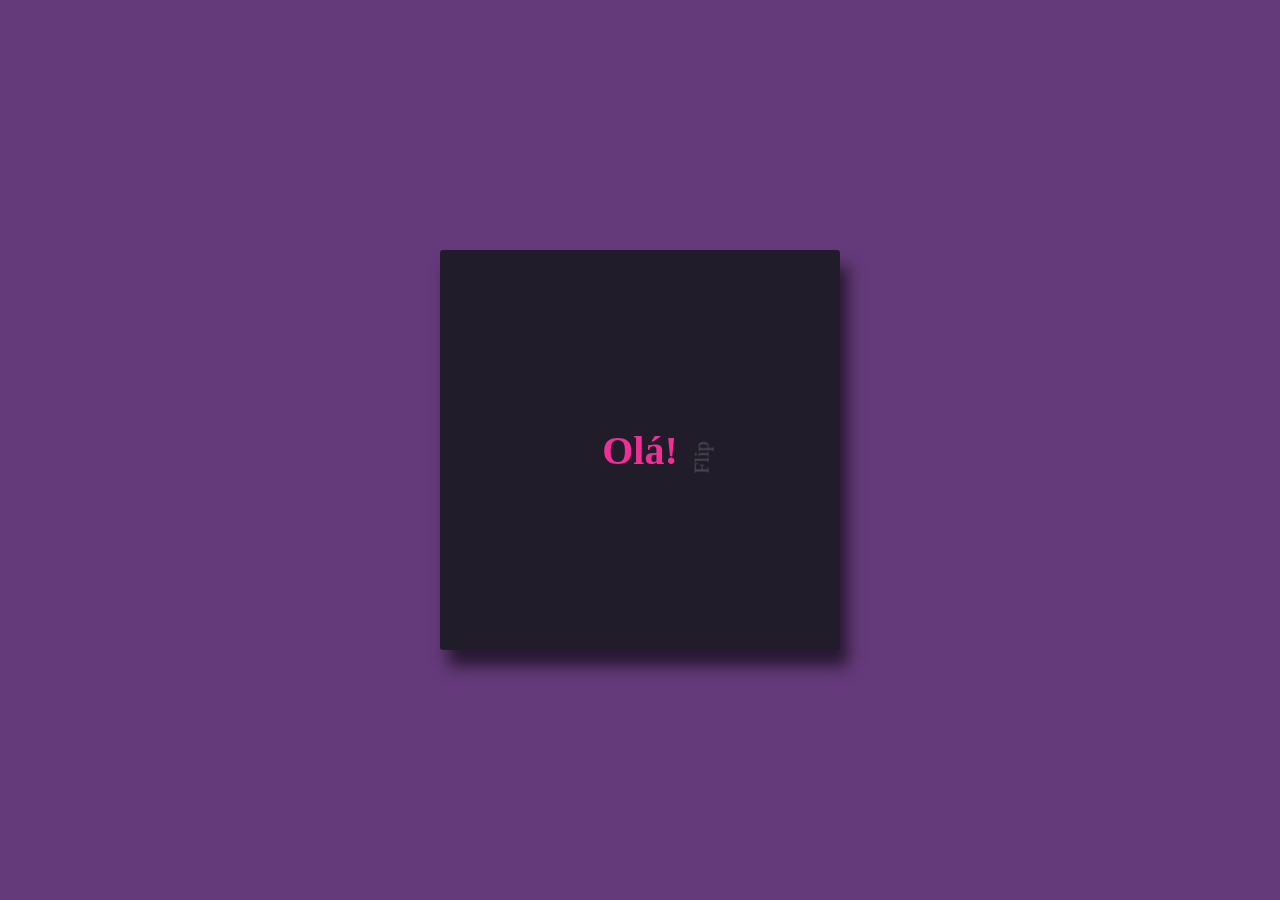
<file: portifolio/Cartao/index.html>
<!DOCTYPE html>
<html lang="pt-BR">
  <head>
    <meta charset="UTF-8" />
    <meta http-equiv="X-UA-Compatible" content="IE=edge" />
    <meta name="viewport" content="width=device-width, initial-scale=1.0" />
    <title>Cartão de visita</title>
    <style>
      body {
        background-color: #643a7a;
      }
      .frame {
        position: absolute;
        background-color: #201c29;
        top: 50%; /*só funciona com position absolute*/
        left: 50%; /*só funciona com position absolute*/
        width: 400px;
        height: 400px;
        margin-top: -200px;
        margin-left: -200px;
        box-shadow: 8px 16px 16px rgba(0, 0, 0, 0.6);
        border-radius: 3px;
      }
      .frame,
      .card {
        display: flex;
        align-items: center;
        justify-content: center;
      }
      .flip-me {
        position: absolute;
        top: 20%;
        left: 77%;
        font-size: 20px;
        transform: rotate(-90deg);
      }
      .front h1 {
        font-size: 2.5rem;
        margin: 1rem 3rem;
        color: #ef2f96;
      }
      p {
        position: absolute;
        top: 60%;
        left: 10%;
        color: rgba(255, 255, 255, 0.2);
      }
      .card:hover .flip {
        transform: rotateX(180deg) translate3d(0, 0, 0);
      }
      .flip {
        transform-style: preserve-3d;
        transition: all 0.7s ease-in-out;
        perspective: 1000px;
      }
      .front,
      .back {
        -webkit-backface-visibility: hidden; /*QUando gira, não exibe o "verso"*/
        width: 100%;
        height: 100%;
        background-color: #201c29;
      }
      .card .back {
        transform: rotateX(-180deg);
        position: absolute;
        top: 10;
        left: 10;
      }
      .back {
        letter-spacing: 2px;
        text-align: center;
      }
      .back h2 {
        font-size: 2rem;
        color: #ef2f96;
      }
      .back h3 {
        font-size: 1.8rem;
        color: rgba(255, 255, 255, 0.7);
      }
      .network > a > img {
        width: 32px;
      }
      .network > a > img:hover {
        cursor: pointer;
        width: 42px;
      }
      /* .network {
        display: flex;
        align-content: center;
        gap: 1rem;
      } */
    </style>
  </head>
  <body>
    <div class="frame">
      <div class="card">
        <div class="flip">
          <div class="front">
            <h1>Olá!</h1>
            <p class="flip-me">Flip</p>
          </div>
          <div class="back">
            <h2>Ayumi</h2>
            <h3>Web Developer</h3>

            <div class="network">
              <!--target="_blank" faz abrir em nova aba-->
              <a href="https://github.com/ayuizu" target="_blank"
                ><img src="images/github.svg" alt="Logo Github"
              /></a>
              <a
                href="https://br.linkedin.com/in/adrianne-izu-49b965181"
                target="_blank"
                ><img src="images/linkedin.svg" alt="Logo Linkedin"
              /></a>
              <a href="https://www.instagram.com/ayuizu/" target="_blank"
                ><img src="images/instagram.svg" alt="Logo Instagram"
              /></a>
            </div>
          </div>
        </div>
      </div>
    </div>
  </body>
</html>
</file>
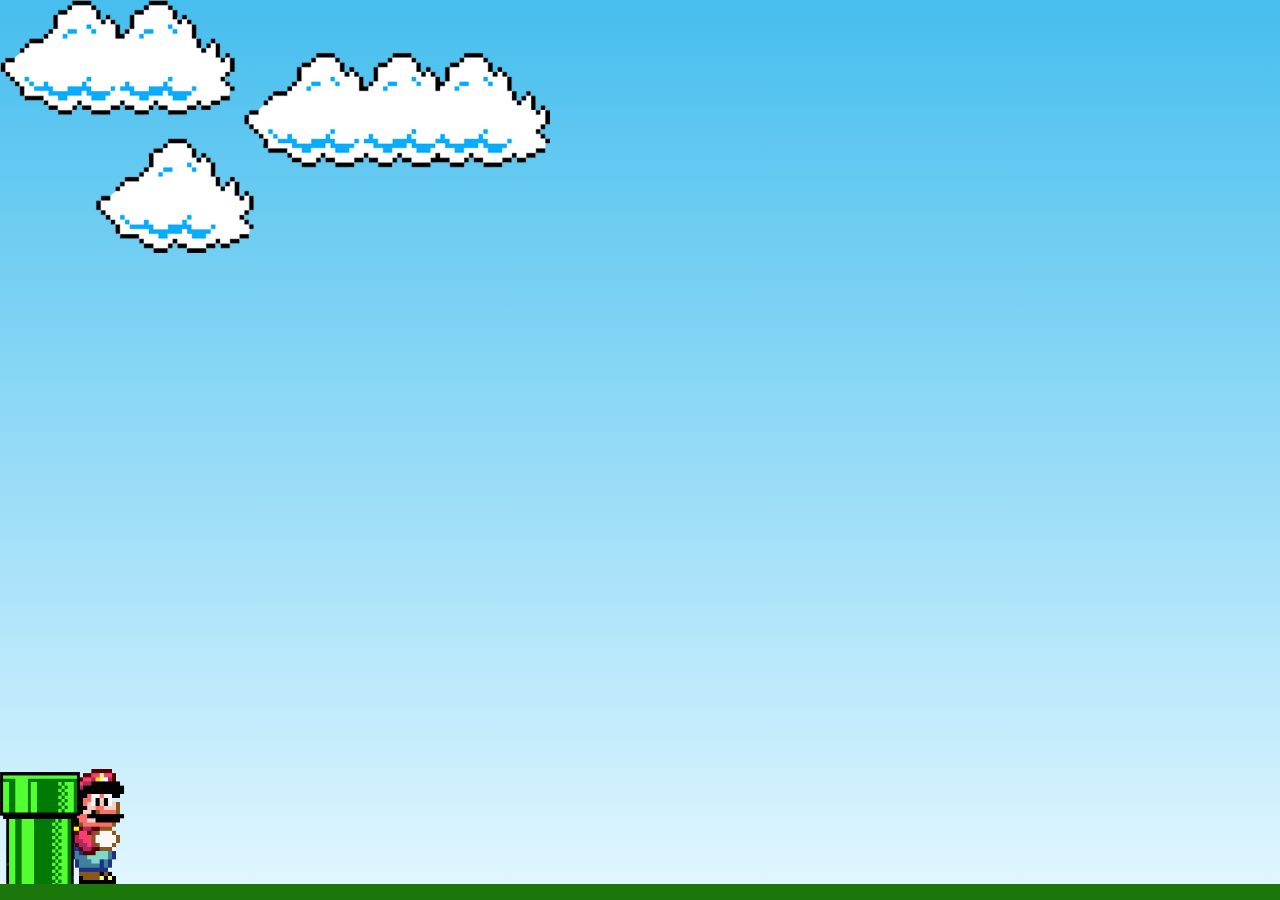
<file: portifolio/Mario/index.html>
<!DOCTYPE html>
<html lang="pt-br">
<head>
    <meta charset="UTF-8">
    <meta http-equiv="X-UA-Compatible" content="IE=edge">
    <meta name="viewport" content="width=device-width, initial-scale=1.0">
    <title>Mario Jump</title>
    <link rel="stylesheet" href="style.css" />
</head>
<body>
    <div class="gameBoard">
        <img src="images/clouds.png" alt="Nuvens" class="clouds" />
        <img src="images/mario.gif" alt="Personagem Mario" class="mario" />
        <img src="images/pipe.png" alt="Cano" class="pipe" />


    </div>

    <!--Colocado no fim pois precisamos que o body seja renderizado antes de rodar o script-->
    <script src="script.js"></script> 
</body>
</html>
</file>
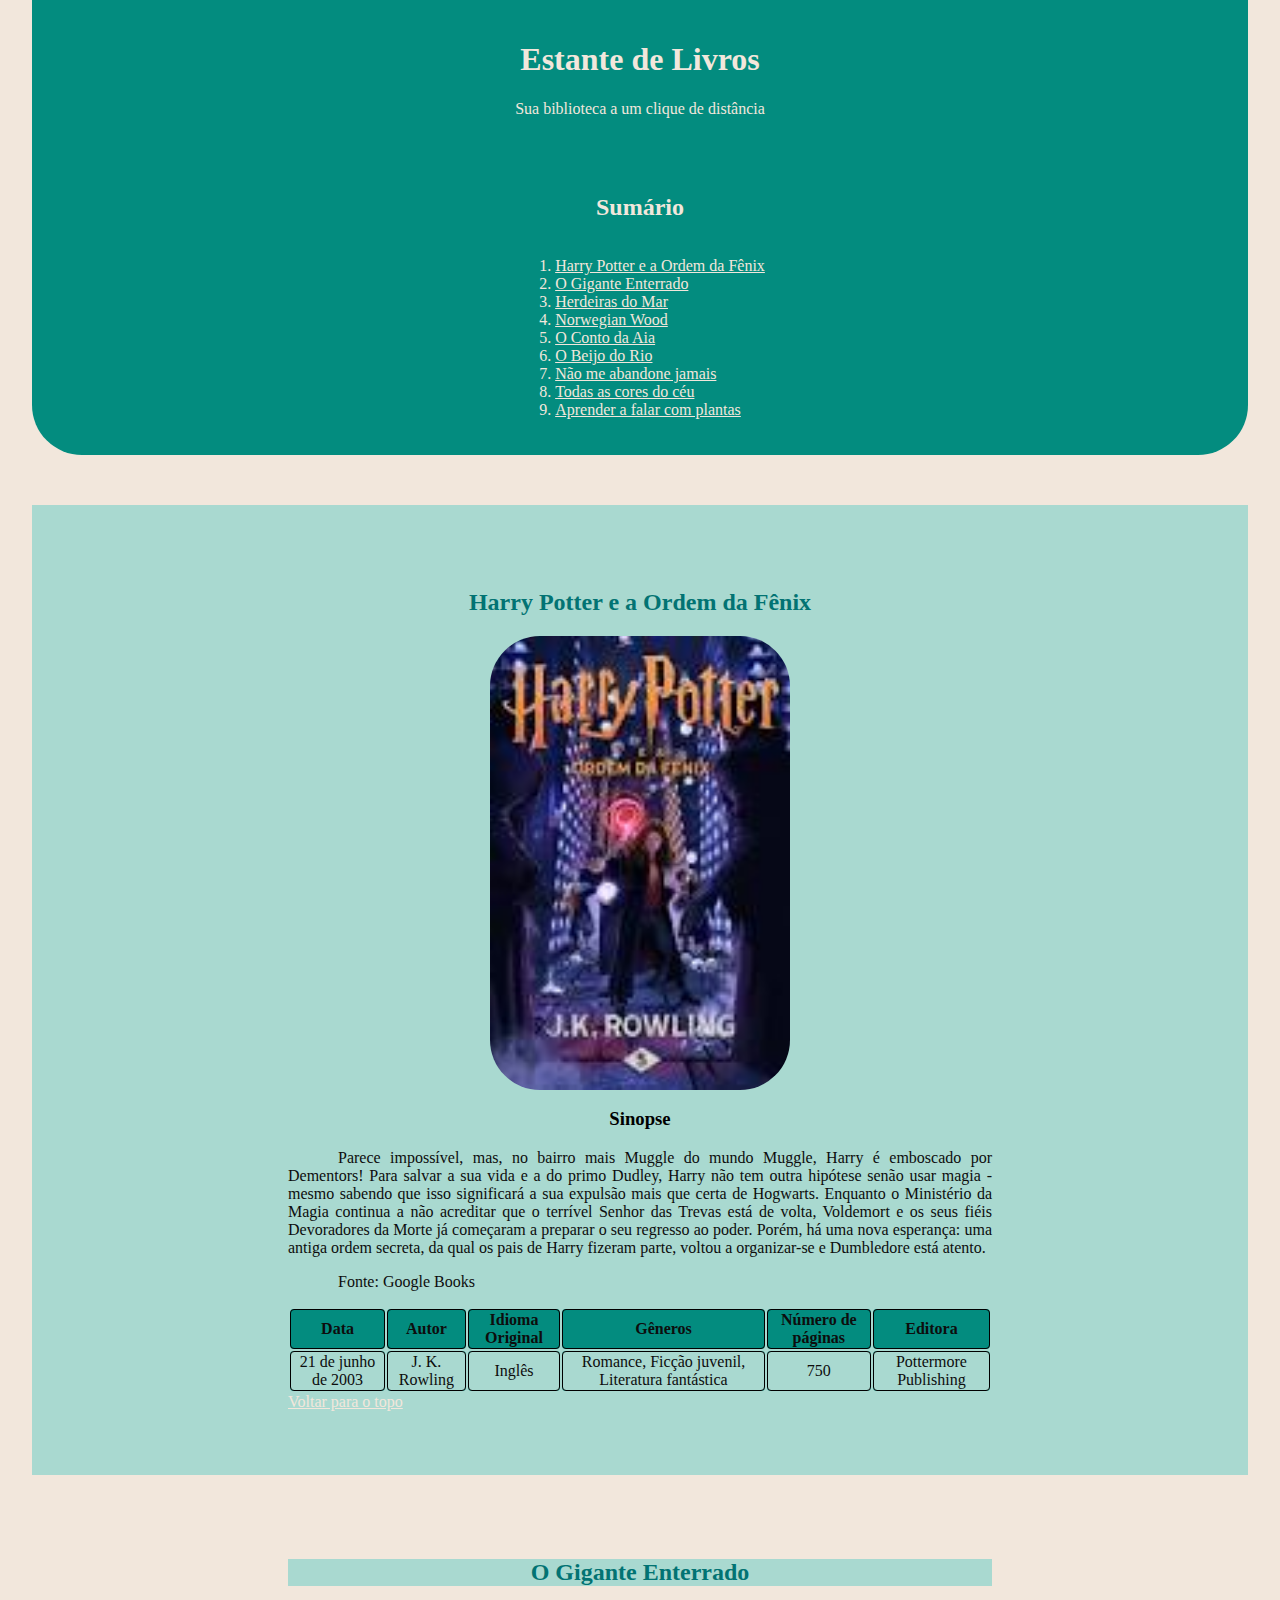
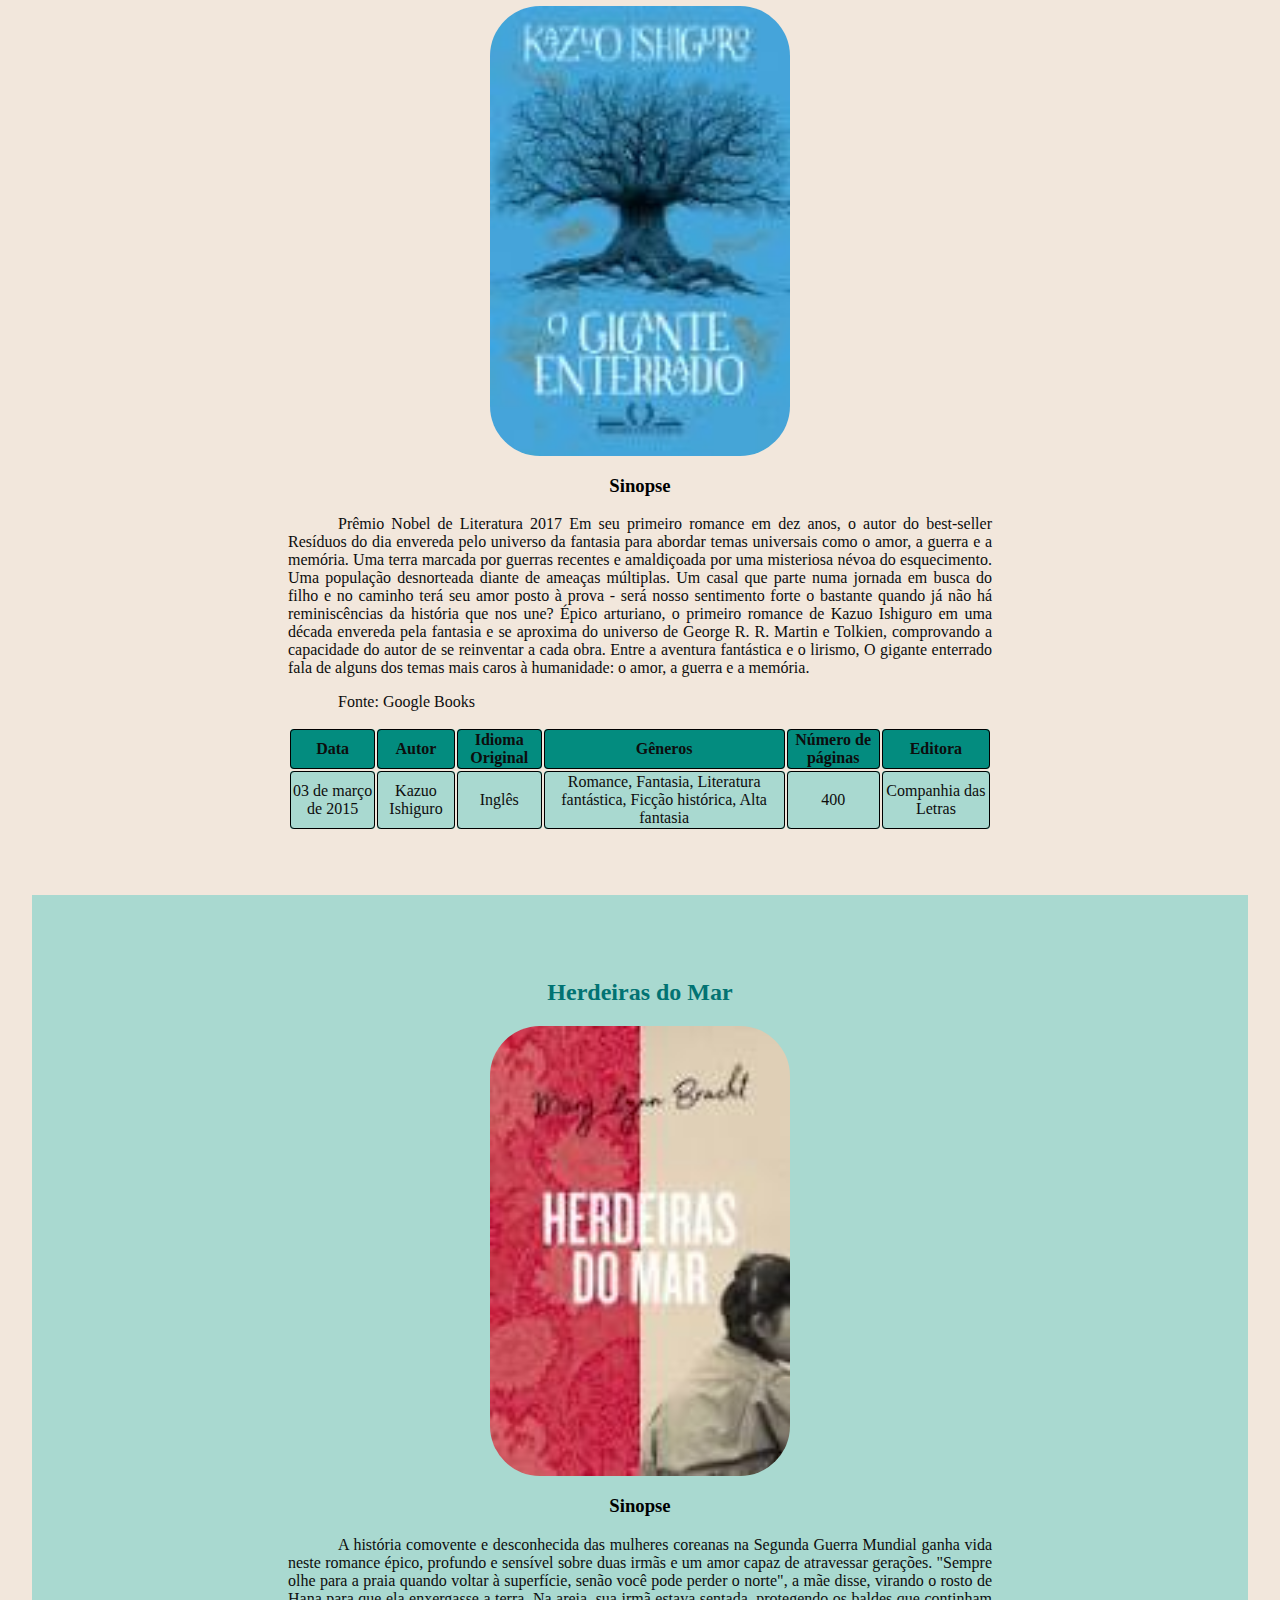
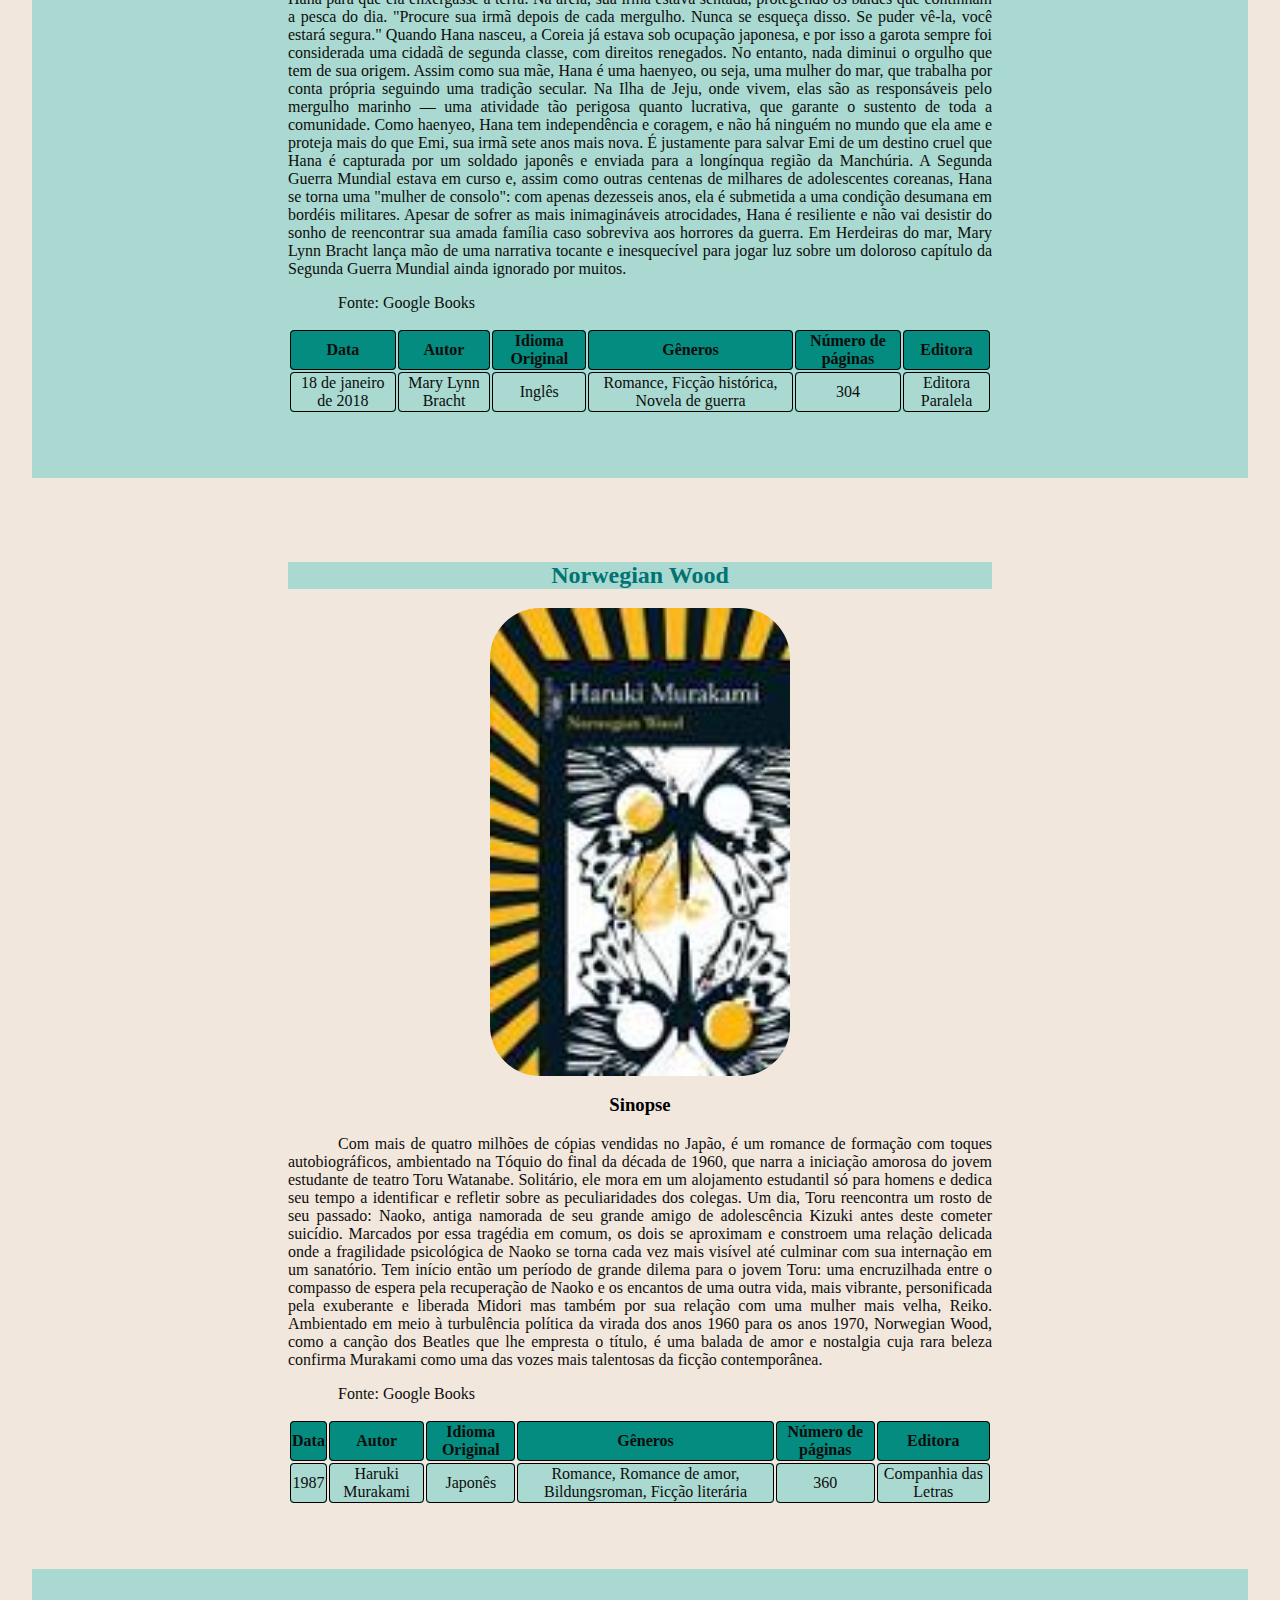
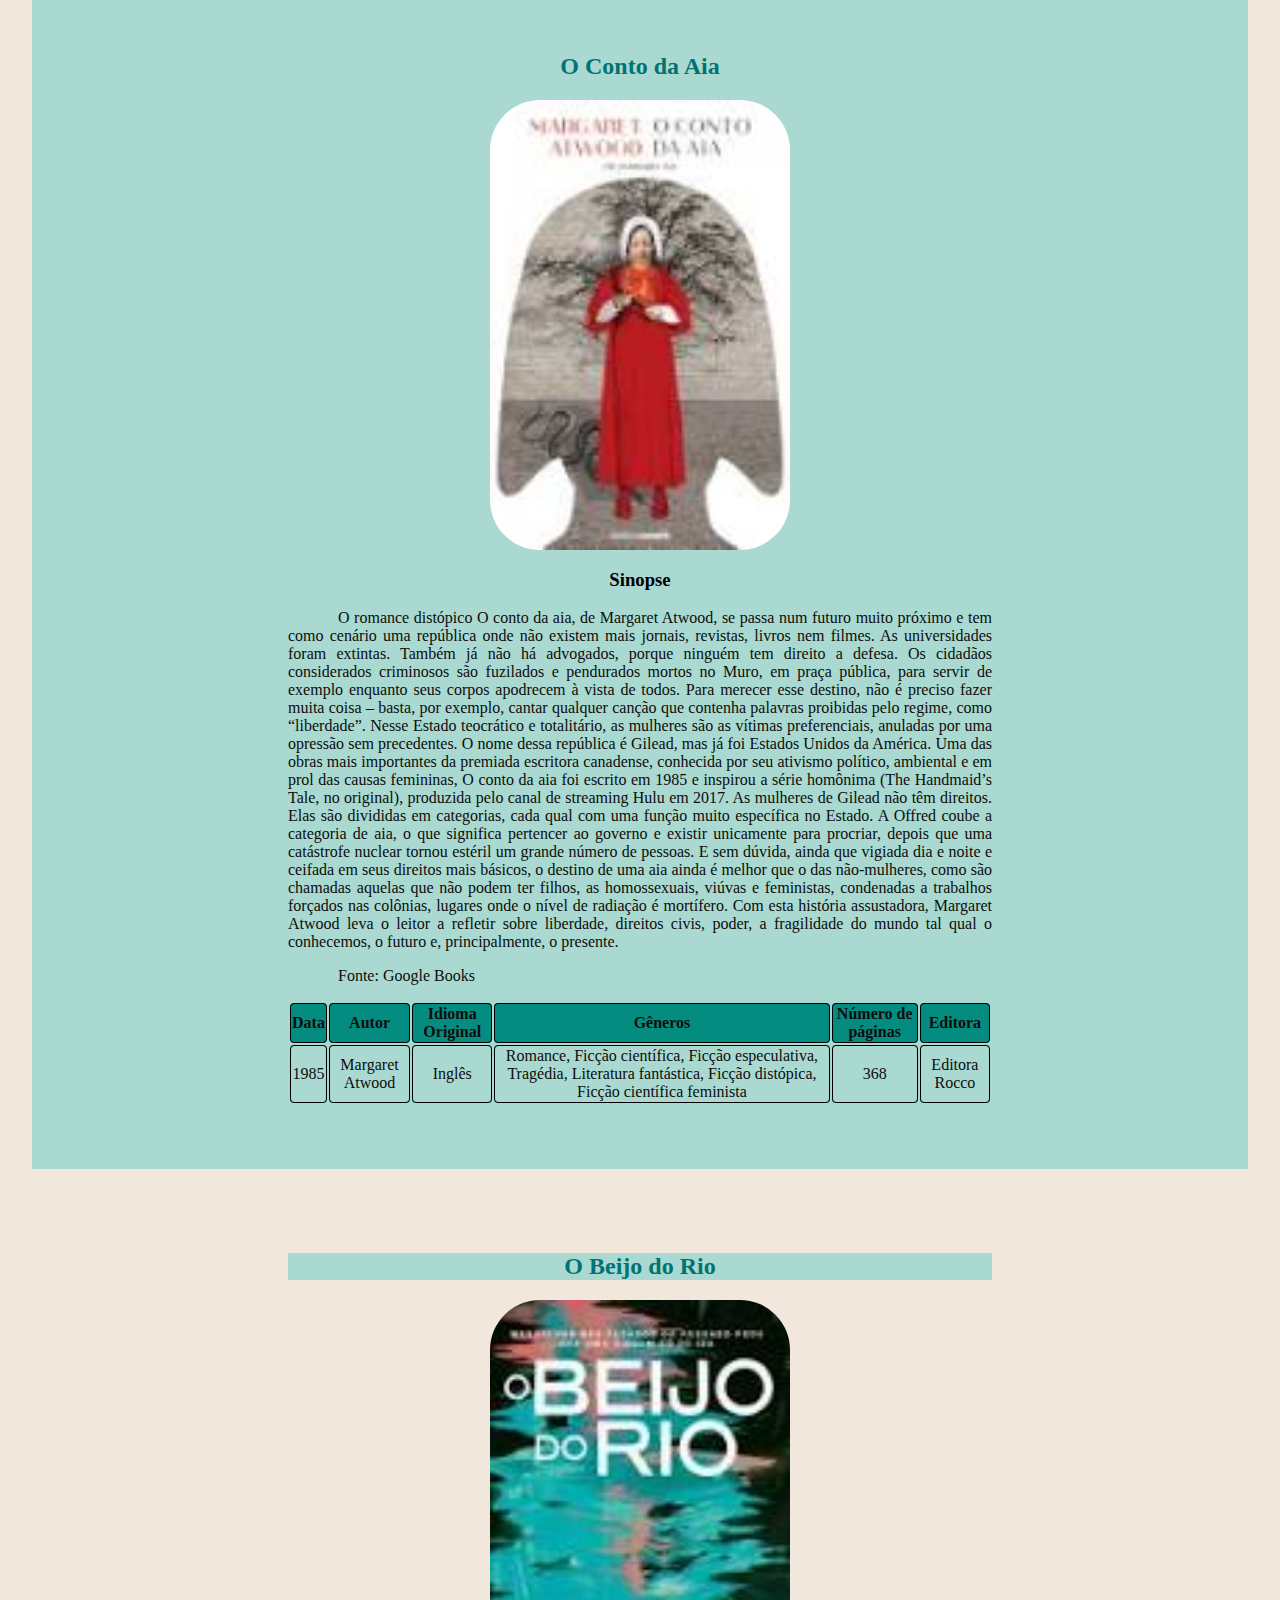
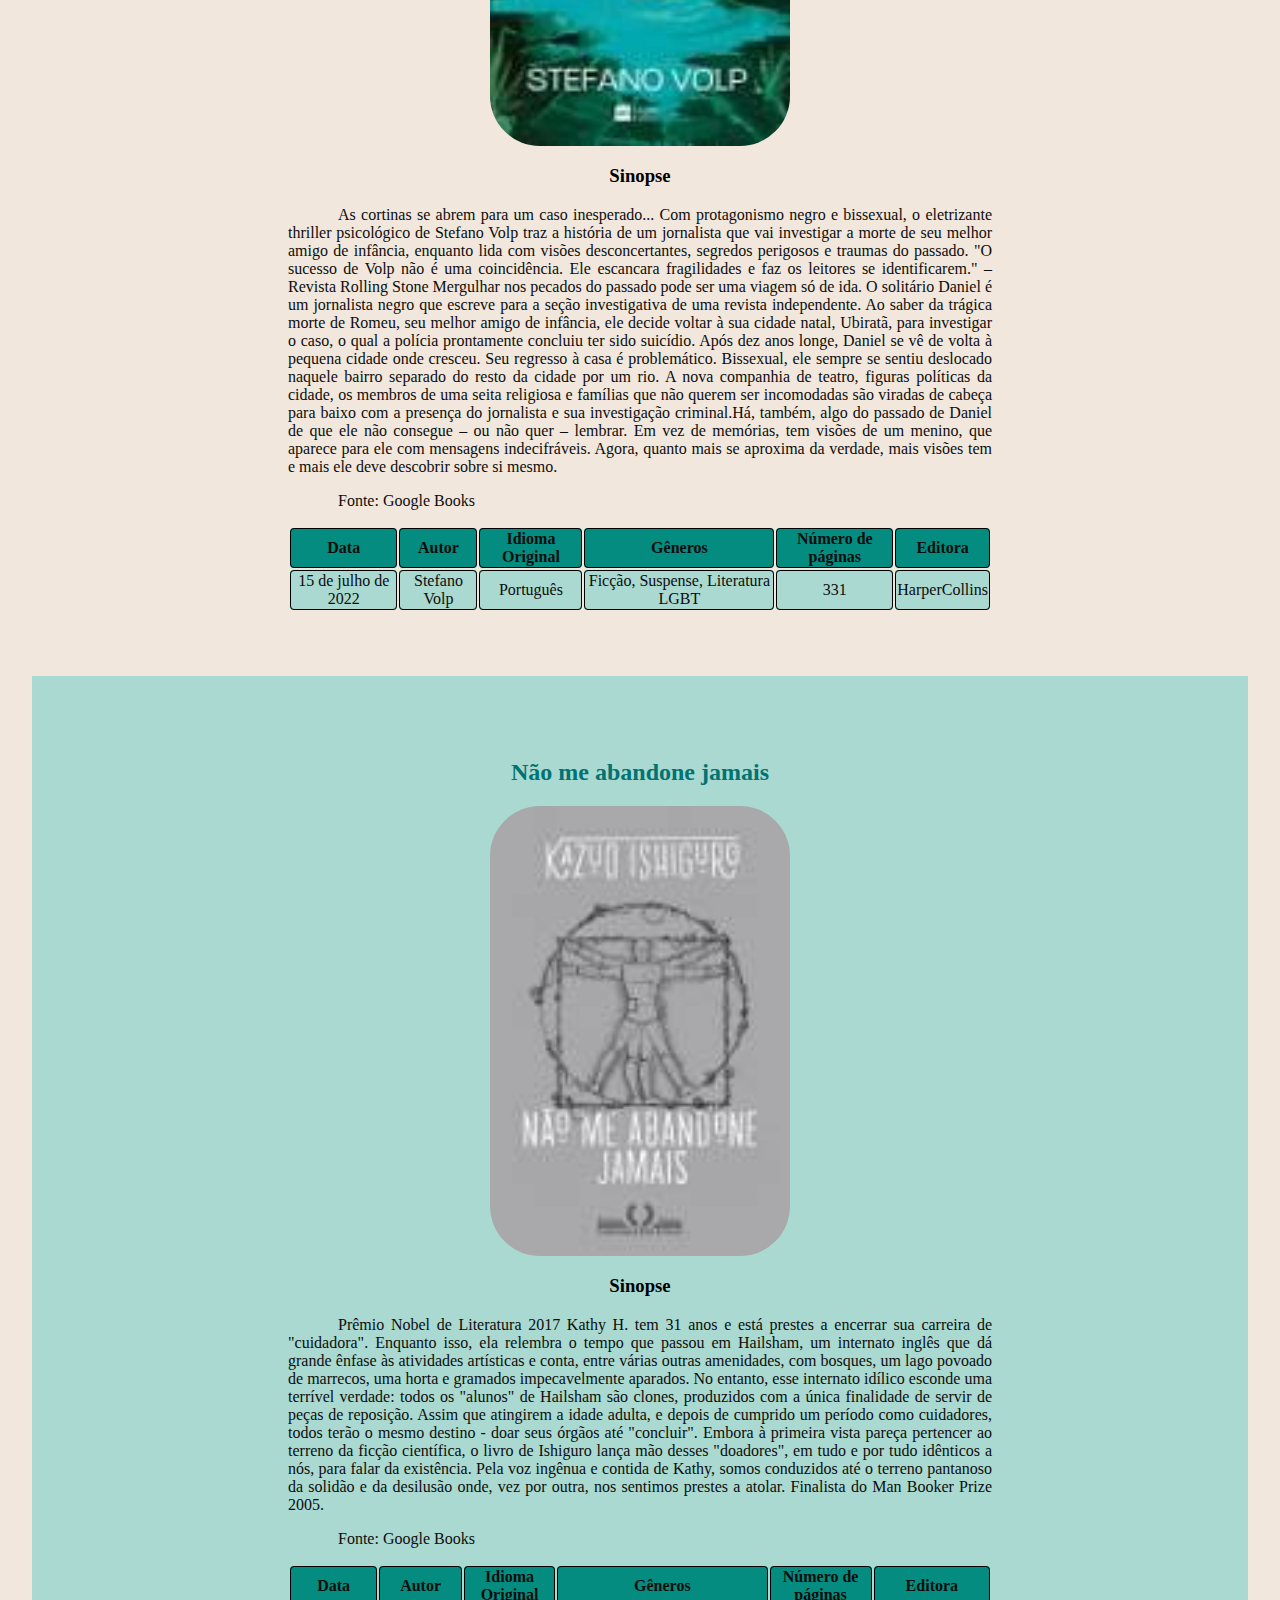
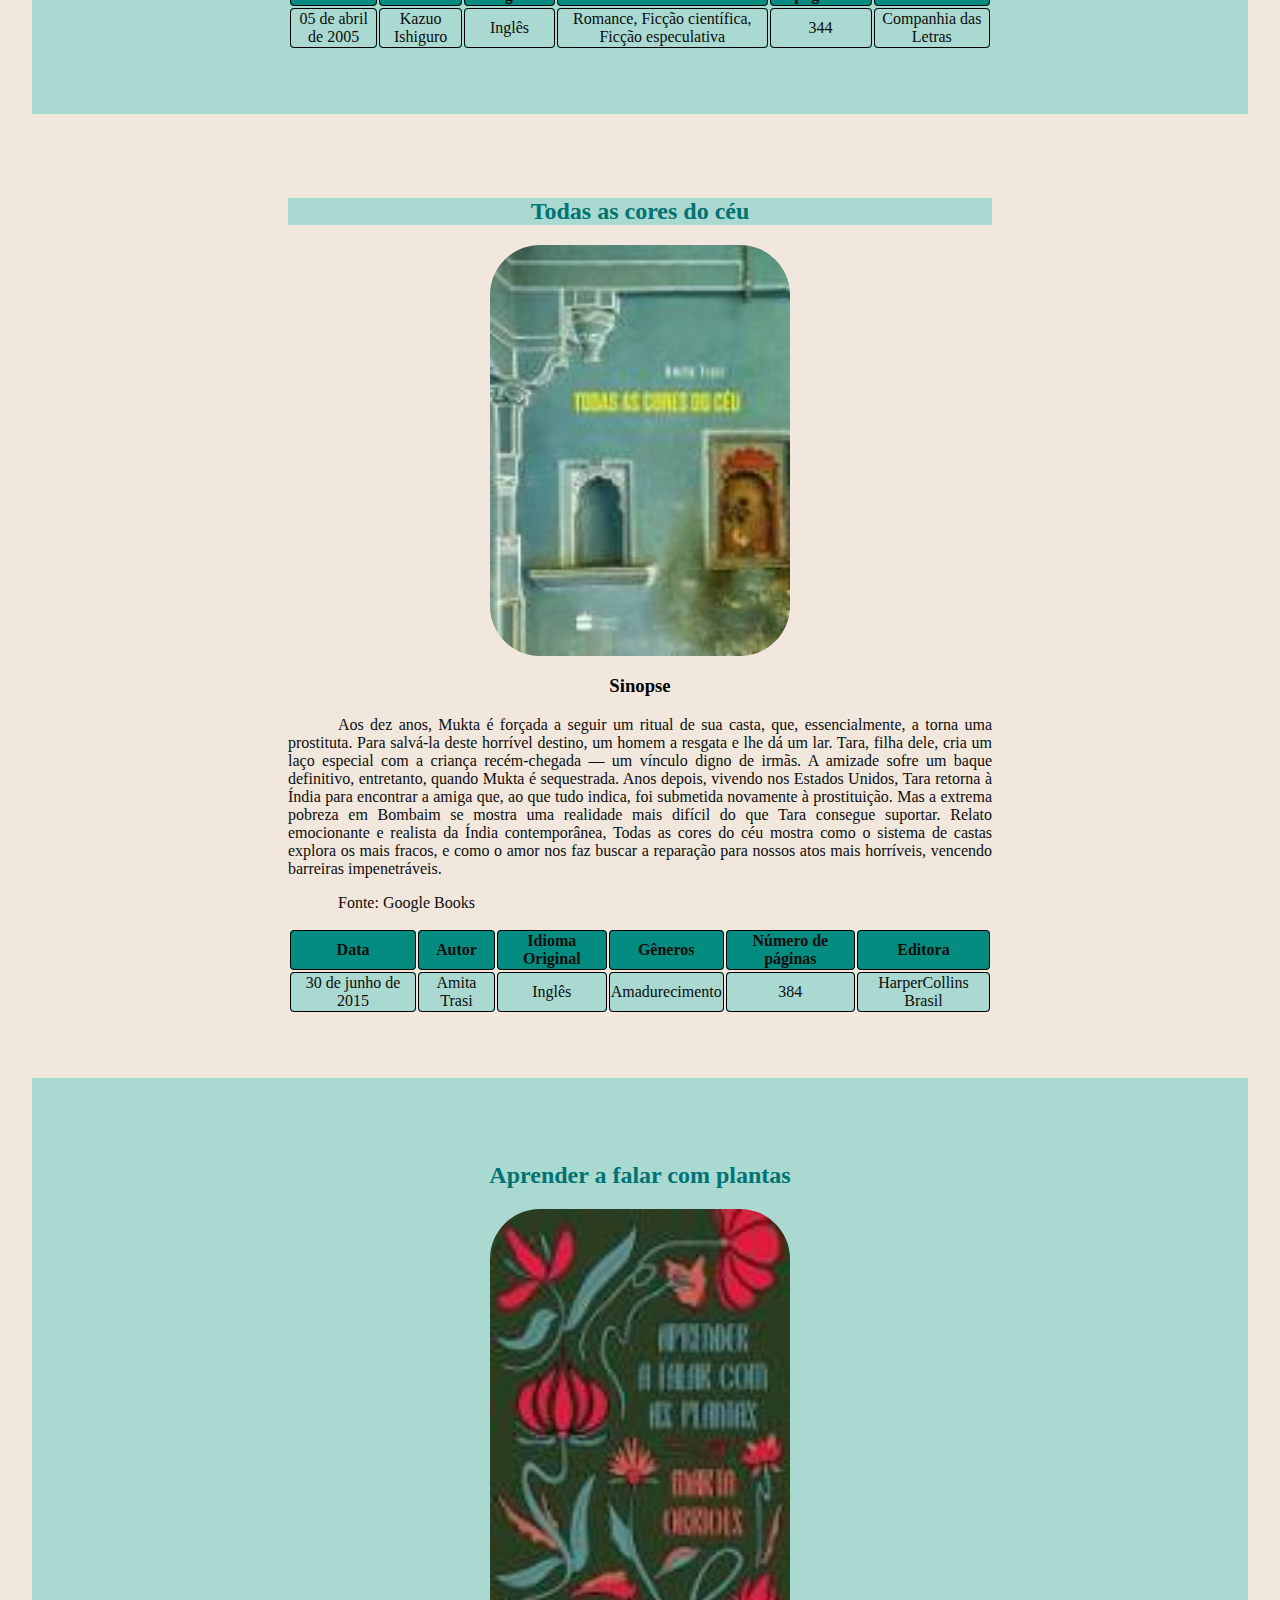
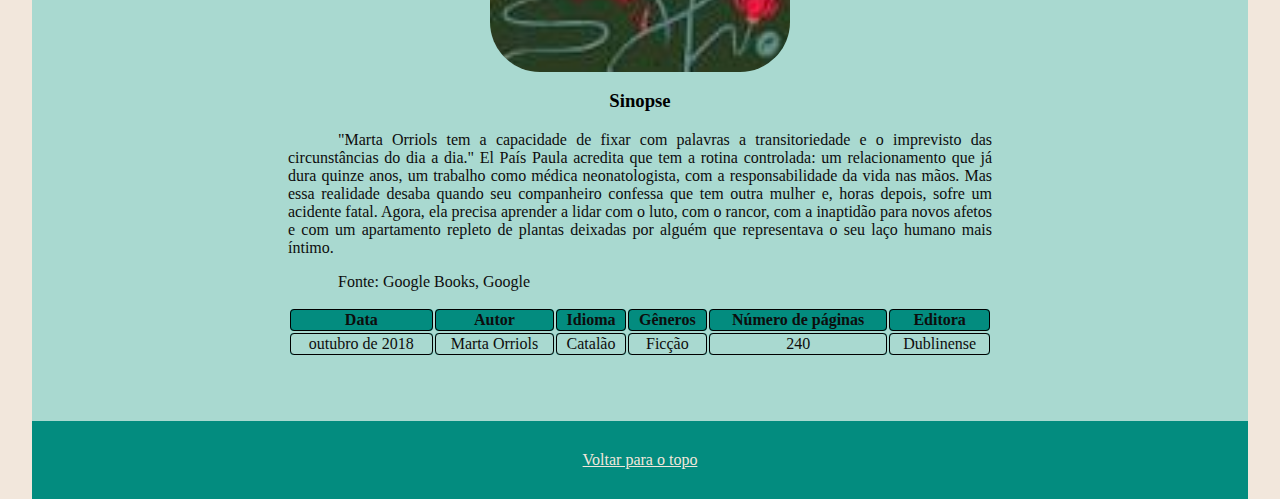
<file: portifolio/Estante/Atv04_estante2.html>
<!DOCTYPE html>
<html lang="en">

<head>
    <meta charset="UTF-8">
    <meta http-equiv="X-UA-Compatible" content="IE=edge">
    <meta name="viewport" content="width=device-width, initial-scale=1.0">
    <title>Estante de Livros</title>
    <link rel="stylesheet" type="text/css" href="style2.css" />
</head>

<body>
    <!-- body style="display: flex" deixa as caixas uma ao lado da outra-->

    <!--
    <div style="background-color:red; width: 100px;height: 100px"></div>
    <div style="background-color: green; width: 50px; height: 50px"></div>
    -->
    <div id="header">
        <h1>Estante de Livros</h1>
        <p id="yourLibrary">Sua biblioteca a um clique de distância</p>
    </div>
    <div id="summary">
        <h2>Sumário</h2>
        <ol>
            <li><a href="#sectionHP">Harry Potter e a Ordem da Fênix</a></li>
            <li><a href="#sectionGig">O Gigante Enterrado</a></li>
            <li><a href="#sectionHer">Herdeiras do Mar</a></li>
            <li><a href="#sectionNor">Norwegian Wood</a></li>
            <li><a href="#sectionCont">O Conto da Aia</a></li>
            <li><a href="#sectionBei">O Beijo do Rio</a></li>
            <li><a href="#sectionNao">Não me abandone jamais</a></li>
            <li><a href="#sectionTod">Todas as cores do céu</a></li>
            <li><a href="#sectionApr">Aprender a falar com plantas</a></li>
        </ol>
    </div>
    <section id="sectionHP"> <!--HP e a Ordem da Fênix-->
        <h2 class="bookTitle">Harry Potter e a Ordem da Fênix</h2>
        <img src="img/HarryPotter_Fenix.jpg" alt="Capa do livro Harry Potter">
        <!--Dá pra colocar o endereço da imagem, mas fica sujeito a alterações do site que hospeda-->
        <h3>Sinopse</h3>
        <p>Parece impossível, mas, no bairro mais Muggle do mundo Muggle, Harry é emboscado por Dementors! Para salvar a
            sua vida e a do primo Dudley, Harry não tem outra hipótese senão usar magia - mesmo sabendo que isso
            significará a sua expulsão mais que certa de Hogwarts. Enquanto o Ministério da Magia continua a não
            acreditar que o terrível Senhor das Trevas está de volta, Voldemort e os seus fiéis Devoradores da Morte já
            começaram a preparar o seu regresso ao poder. Porém, há uma nova esperança: uma antiga ordem secreta, da
            qual os pais de Harry fizeram parte, voltou a organizar-se e Dumbledore está atento.</p>
        <p>Fonte: Google Books</p>
        <table>
            <thead><!--groups header content-->
                <th>Data</th> <!-- table headers (bold and centered) -->
                <th>Autor</th>
                <th>Idioma Original</th>
                <th>Gêneros</th>
                <th>Número de páginas</th>
                <th>Editora</th>
            </thead> 
            <tbody><!--groupds body content-->
                <tr> <!--table row - each table row starts with a <tr> and ends with a <tr>-->
                    <td>21 de junho de 2003</td> <!-- table data - everything between <td> and </td> are the content of the table-->
                    <td>J. K. Rowling</td>
                    <td>Inglês</td>
                    <td>Romance, Ficção juvenil, Literatura fantástica</td>
                    <td>750</td>
                    <td>Pottermore Publishing</td>
                </tr>
            </tbody>
        </table>
        <a href="#header">Voltar para o topo</a>
    </section>
    <section id="sectionGig"> <!--O Gigante Enterrado-->
        <h2 class="bookTitle">O Gigante Enterrado</h2>
        <img src="img/OGiganteEnterrado.jpg" alt="Capa do livro O Gigante Enterrado">
           <h3>Sinopse</h3>
        <p>Prêmio Nobel de Literatura 2017
            Em seu primeiro romance em dez anos, o autor do best-seller Resíduos do dia envereda pelo universo da fantasia para abordar temas universais como o amor, a guerra e a memória.
            Uma terra marcada por guerras recentes e amaldiçoada por uma misteriosa névoa do esquecimento. Uma população desnorteada diante de ameaças múltiplas. Um casal que parte numa jornada em busca do filho e no caminho terá seu amor posto à prova - será nosso sentimento forte o bastante quando já não há reminiscências da história que nos une?
            Épico arturiano, o primeiro romance de Kazuo Ishiguro em uma década envereda pela fantasia e se aproxima do universo de George R. R. Martin e Tolkien, comprovando a capacidade do autor de se reinventar a cada obra. Entre a aventura fantástica e o lirismo, O gigante enterrado fala de alguns dos temas mais caros à humanidade: o amor, a guerra e a memória.
        </p>
        <p>Fonte: Google Books</p>
        <table>
            <thead>
                <th>Data</th>
                <th>Autor</th>
                <th>Idioma Original</th>
                <th>Gêneros</th>
                <th>Número de páginas</th>
                <th>Editora</th>
            </thead> 
            <tbody>
                <tr>
                    <td>03 de março de 2015</td>
                    <td>Kazuo Ishiguro</td>
                    <td>Inglês</td>
                    <td>Romance, Fantasia, Literatura fantástica, Ficção histórica, Alta fantasia</td>
                    <td>400</td>
                    <td>Companhia das Letras</td>
                </tr>
            </tbody>
        </table>
    </section>
    <section id="sectionHer"> <!--Herdeiras do Mar-->
        <h2 class="bookTitle">Herdeiras do Mar</h2>
        <img src="img/HerdeirasDoMar.jpg" alt="Capa do livro Herdeiras do Mar">
        <h3>Sinopse</h3>
        <p>A história comovente e desconhecida das mulheres coreanas na Segunda Guerra Mundial ganha vida neste romance épico, profundo e sensível sobre duas irmãs e um amor capaz de atravessar gerações.

            "Sempre olhe para a praia quando voltar à superfície, senão você pode perder o norte", a mãe disse, virando o rosto de Hana para que ela enxergasse a terra. Na areia, sua irmã estava sentada, protegendo os baldes que continham a pesca do dia. "Procure sua irmã depois de cada mergulho. Nunca se esqueça disso. Se puder vê-la, você estará segura."
            
            Quando Hana nasceu, a Coreia já estava sob ocupação japonesa, e por isso a garota sempre foi considerada uma cidadã de segunda classe, com direitos renegados. No entanto, nada diminui o orgulho que tem de sua origem. Assim como sua mãe, Hana é uma haenyeo, ou seja, uma mulher do mar, que trabalha por conta própria seguindo uma tradição secular. Na Ilha de Jeju, onde vivem, elas são as responsáveis pelo mergulho marinho — uma atividade tão perigosa quanto lucrativa, que garante o sustento de toda a comunidade.
            Como haenyeo, Hana tem independência e coragem, e não há ninguém no mundo que ela ame e proteja mais do que Emi, sua irmã sete anos mais nova. É justamente para salvar Emi de um destino cruel que Hana é capturada por um soldado japonês e enviada para a longínqua região da Manchúria.
            A Segunda Guerra Mundial estava em curso e, assim como outras centenas de milhares de adolescentes coreanas, Hana se torna uma "mulher de consolo": com apenas dezesseis anos, ela é submetida a uma condição desumana em bordéis militares. Apesar de sofrer as mais inimagináveis atrocidades, Hana é resiliente e não vai desistir do sonho de reencontrar sua amada família caso sobreviva aos horrores da guerra.
            Em Herdeiras do mar, Mary Lynn Bracht lança mão de uma narrativa tocante e inesquecível para jogar luz sobre um doloroso capítulo da Segunda Guerra Mundial ainda ignorado por muitos.</p>
        <p>Fonte: Google Books</p>
        <table>
            <thead>
                <th>Data</th>
                <th>Autor</th>
                <th>Idioma Original</th>
                <th>Gêneros</th>
                <th>Número de páginas</th>
                <th>Editora</th>
            </thead> 
            <tbody>
                <tr>
                    <td>18 de janeiro de 2018</td>
                    <td>Mary Lynn Bracht</td>
                    <td>Inglês</td>
                    <td>Romance, Ficção histórica, Novela de guerra</td>
                    <td>304</td>
                    <td>Editora Paralela</td>
                </tr>
            </tbody>
        </table>
    </section>    
    <section id="sectionNor"> <!--Norwegian Wood-->
        <h2 class="bookTitle">Norwegian Wood</h2>
        <img src="img/NorwegianWood.jpg" alt="Capa do livro Norwegian Wood">
        <h3>Sinopse</h3>
        <p>Com mais de quatro milhões de cópias vendidas no Japão, é um romance de formação com toques autobiográficos, ambientado na Tóquio do final da década de 1960, que narra a iniciação amorosa do jovem estudante de teatro Toru Watanabe. Solitário, ele mora em um alojamento estudantil só para homens e dedica seu tempo a identificar e refletir sobre as peculiaridades dos colegas. Um dia, Toru reencontra um rosto de seu passado: Naoko, antiga namorada de seu grande amigo de adolescência Kizuki antes deste cometer suicídio. Marcados por essa tragédia em comum, os dois se aproximam e constroem uma relação delicada onde a fragilidade psicológica de Naoko se torna cada vez mais visível até culminar com sua internação em um sanatório.
            Tem início então um período de grande dilema para o jovem Toru: uma encruzilhada entre o compasso de espera pela recuperação de Naoko e os encantos de uma outra vida, mais vibrante, personificada pela exuberante e liberada Midori mas também por sua relação com uma mulher mais velha, Reiko. Ambientado em meio à turbulência política da virada dos anos 1960 para os anos 1970, Norwegian Wood, como a canção dos Beatles que lhe empresta o título, é uma balada de amor e nostalgia cuja rara beleza confirma Murakami como uma das vozes mais talentosas da ficção contemporânea.
        </p>
        <p>Fonte: Google Books</p>
        <table>
            <thead>
                <th>Data</th>
                <th>Autor</th>
                <th>Idioma Original</th>
                <th>Gêneros</th>
                <th>Número de páginas</th>
                <th>Editora</th>
            </thead> 
            <tbody>
                <tr>
                    <td>1987</td>
                    <td>Haruki Murakami</td>
                    <td>Japonês</td>
                    <td>Romance, Romance de amor, Bildungsroman, Ficção literária</td>
                    <td>360</td>
                    <td>Companhia das Letras</td>
                </tr>
            </tbody>
        </table>
    </section>
    <section id="sectionCont"> <!--O Conto da Aia-->
        <h2 class="bookTitle">O Conto da Aia</h2>
        <img src="img/OContoDaAia.jpg" alt="Capa do livro O Conto da Aia">
        <h3>Sinopse</h3>
        <p>O romance distópico O conto da aia, de Margaret Atwood, se passa num futuro muito próximo e tem como cenário uma república onde não existem mais jornais, revistas, livros nem filmes. As universidades foram extintas. Também já não há advogados, porque ninguém tem direito a defesa. Os cidadãos considerados criminosos são fuzilados e pendurados mortos no Muro, em praça pública, para servir de exemplo enquanto seus corpos apodrecem à vista de todos. Para merecer esse destino, não é preciso fazer muita coisa – basta, por exemplo, cantar qualquer canção que contenha palavras proibidas pelo regime, como “liberdade”. Nesse Estado teocrático e totalitário, as mulheres são as vítimas preferenciais, anuladas por uma opressão sem precedentes. O nome dessa república é Gilead, mas já foi Estados Unidos da América. Uma das obras mais importantes da premiada escritora canadense, conhecida por seu ativismo político, ambiental e em prol das causas femininas, O conto da aia foi escrito em 1985 e inspirou a série homônima (The Handmaid’s Tale, no original), produzida pelo canal de streaming Hulu em 2017. As mulheres de Gilead não têm direitos. Elas são divididas em categorias, cada qual com uma função muito específica no Estado. A Offred coube a categoria de aia, o que significa pertencer ao governo e existir unicamente para procriar, depois que uma catástrofe nuclear tornou estéril um grande número de pessoas. E sem dúvida, ainda que vigiada dia e noite e ceifada em seus direitos mais básicos, o destino de uma aia ainda é melhor que o das não-mulheres, como são chamadas aquelas que não podem ter filhos, as homossexuais, viúvas e feministas, condenadas a trabalhos forçados nas colônias, lugares onde o nível de radiação é mortífero. Com esta história assustadora, Margaret Atwood leva o leitor a refletir sobre liberdade, direitos civis, poder, a fragilidade do mundo tal qual o conhecemos, o futuro e, principalmente, o presente.
        </p>
        <p>Fonte: Google Books</p>
        <table>
            <thead>
                <th>Data</th>
                <th>Autor</th>
                <th>Idioma Original</th>
                <th>Gêneros</th>
                <th>Número de páginas</th>
                <th>Editora</th>
            </thead> 
            <tbody>
                <tr>
                    <td>1985</td>
                    <td>Margaret Atwood</td>
                    <td>Inglês</td>
                    <td>Romance, Ficção científica, Ficção especulativa, Tragédia, Literatura fantástica, Ficção distópica, Ficção científica feminista</td>
                    <td>368</td>
                    <td>Editora Rocco</td>
                </tr>
            </tbody>
        </table>
    </section>
    <section id="sectionBei"> <!--O Beijo do Rio-->
        <h2 class="bookTitle">O Beijo do Rio</h2>
        <img src="img/OBeijoDoRIo.jpg" alt="Capa do livro O Beijo do Rio">
        <h3>Sinopse</h3>
        <p>As cortinas se abrem para um caso inesperado... Com protagonismo negro e bissexual, o eletrizante thriller psicológico de Stefano Volp traz a história de um jornalista que vai investigar a morte de seu melhor amigo de infância, enquanto lida com visões desconcertantes, segredos perigosos e traumas do passado.

            "O sucesso de Volp não é uma coincidência. Ele escancara fragilidades e faz os leitores se identificarem." – Revista Rolling Stone
            
            Mergulhar nos pecados do passado pode ser uma viagem só de ida.
            
            O solitário Daniel é um jornalista negro que escreve para a seção investigativa de uma revista independente. Ao saber da trágica morte de Romeu, seu melhor amigo de infância, ele decide voltar à sua cidade natal, Ubiratã, para investigar o caso, o qual a polícia prontamente concluiu ter sido suicídio.
            
            Após dez anos longe, Daniel se vê de volta à pequena cidade onde cresceu. Seu regresso à casa é problemático. Bissexual, ele sempre se sentiu deslocado naquele bairro separado do resto da cidade por um rio. A nova companhia de teatro, figuras políticas da cidade, os membros de uma seita religiosa e famílias que não querem ser incomodadas são viradas de cabeça para baixo com a presença do jornalista e sua investigação criminal.Há, também, algo do passado de Daniel de que ele não consegue – ou não quer – lembrar. Em vez de memórias, tem visões de um menino, que aparece para ele com mensagens indecifráveis. Agora, quanto mais se aproxima da verdade, mais visões tem e mais ele deve descobrir sobre si mesmo.
        </p>
        <p>Fonte: Google Books</p>
        <table>
            <thead><!--cabeçalho-->
                <th>Data</th>
                <th>Autor</th>
                <th>Idioma Original</th>
                <th>Gêneros</th>
                <th>Número de páginas</th>
                <th>Editora</th>
            </thead> 
            <tbody>
                <tr>
                    <td>15 de julho de 2022</td>
                    <td>Stefano Volp</td>
                    <td>Português</td>
                    <td>Ficção, Suspense, Literatura LGBT</td>
                    <td>331</td>
                    <td>HarperCollins</td>
                </tr>
            </tbody>
        </table>
    </section>
    <section id="sectionNao"> <!--Não me abandone jamais-->
        <h2 class="bookTitle">Não me abandone jamais</h2>
        <img src="img/NaoMeAbandone.jpg" alt="Capa do livro Não me abandone jamais">
        <h3>Sinopse</h3>
        <p>Prêmio Nobel de Literatura 2017
            Kathy H. tem 31 anos e está prestes a encerrar sua carreira de "cuidadora". Enquanto isso, ela relembra o tempo que passou em Hailsham, um internato inglês que dá grande ênfase às atividades artísticas e conta, entre várias outras amenidades, com bosques, um lago povoado de marrecos, uma horta e gramados impecavelmente aparados. No entanto, esse internato idílico esconde uma terrível verdade: todos os "alunos" de Hailsham são clones, produzidos com a única finalidade de servir de peças de reposição. Assim que atingirem a idade adulta, e depois de cumprido um período como cuidadores, todos terão o mesmo destino - doar seus órgãos até "concluir". Embora à primeira vista pareça pertencer ao terreno da ficção científica, o livro de Ishiguro lança mão desses "doadores", em tudo e por tudo idênticos a nós, para falar da existência. Pela voz ingênua e contida de Kathy, somos conduzidos até o terreno pantanoso da solidão e da desilusão onde, vez por outra, nos sentimos prestes a atolar. Finalista do Man Booker Prize 2005.
        </p>
        <p>Fonte: Google Books</p>
        <table>
            <thead><!--cabeçalho-->
                <th>Data</th>
                <th>Autor</th>
                <th>Idioma Original</th>
                <th>Gêneros</th>
                <th>Número de páginas</th>
                <th>Editora</th>
            </thead> 
            <tbody>
                <tr>
                    <td>05 de abril de 2005</td>
                    <td>Kazuo Ishiguro</td>
                    <td>Inglês</td>
                    <td>Romance, Ficção científica, Ficção especulativa</td>
                    <td>344</td>
                    <td>Companhia das Letras</td>
                </tr>
            </tbody>
        </table>
    </section>
    <section id="sectionTod"> <!--Todas as cores do céu-->
        <h2 class="bookTitle">Todas as cores do céu</h2>
        <img src="img/TodasAsCores.jpg" alt="Capa do livro Todas as cores do céu">
        <h3>Sinopse</h3>
        <p>Aos dez anos, Mukta é forçada a seguir um ritual de sua casta, que, essencialmente, a torna uma prostituta. Para salvá-la deste horrível destino, um homem a resgata e lhe dá um lar. Tara, filha dele, cria um laço especial com a criança recém-chegada — um vínculo digno de irmãs. A amizade sofre um baque definitivo, entretanto, quando Mukta é sequestrada. Anos depois, vivendo nos Estados Unidos, Tara retorna à Índia para encontrar a amiga que, ao que tudo indica, foi submetida novamente à prostituição. Mas a extrema pobreza em Bombaim se mostra uma realidade mais difícil do que Tara consegue suportar.
            Relato emocionante e realista da Índia contemporânea, Todas as cores do céu mostra como o sistema de castas explora os mais fracos, e como o amor nos faz buscar a reparação para nossos atos mais horríveis, vencendo barreiras impenetráveis.
        </p>
        <p>Fonte: Google Books</p>
        <table>
            <thead><!--cabeçalho-->
                <th>Data</th>
                <th>Autor</th>
                <th>Idioma Original</th>
                <th>Gêneros</th>
                <th>Número de páginas</th>
                <th>Editora</th>
            </thead> 
            <tbody>
                <tr>
                    <td>30 de junho de 2015</td>
                    <td>Amita Trasi</td>
                    <td>Inglês</td>
                    <td>Amadurecimento</td>
                    <td>384</td>
                    <td>HarperCollins Brasil</td>
                </tr>
            </tbody>
        </table>
    </section>
    <section id="sectionApr"><!--Aprender a falar com plantas-->
        <h2 class="bookTitle">Aprender a falar com plantas</h2>
        <img src="img/AprenderAFalar.jpg" alt="Capa do livro Aprender a falar com plantas">
        <h3>Sinopse</h3>
        <p>"Marta Orriols tem a capacidade de fixar com palavras a transitoriedade e o imprevisto das circunstâncias do dia a dia." El País Paula acredita que tem a rotina controlada: um relacionamento que já dura quinze anos, um trabalho como médica neonatologista, com a responsabilidade da vida nas mãos. Mas essa realidade desaba quando seu companheiro confessa que tem outra mulher e, horas depois, sofre um acidente fatal. Agora, ela precisa aprender a lidar com o luto, com o rancor, com a inaptidão para novos afetos e com um apartamento repleto de plantas deixadas por alguém que representava o seu laço humano mais íntimo.    
        </p>
        <p>Fonte: Google Books, Google</p>
        <table>
            <thead>
                <th>Data</th>
                <th>Autor</th>
                <th>Idioma</th>
                <th>Gêneros</th>
                <th>Número de páginas</th>
                <th>Editora</th>
            </thead>
            <tbody>
                <tr>
                    <td>outubro de 2018</td>
                    <td>Marta Orriols</td>
                    <td>Catalão</td>
                    <td>Ficção</td>
                    <td>240</td>
                    <td>Dublinense</td>
                </tr>
            </tbody>


        </table>
    </section>

<!--RODAPÉ-->
<footer>
    <a href="#header">Voltar para o topo</a>
</footer>
</body>

</html>
</file>
<file: portifolio/Mario/style.css>
/* Asterisco: pega todos os elementos */

* {
    margin: 0;
    padding: 0;
    box-sizing: border-box;
}

.gameBoard { 
    width: 100%;
    height: 100vh;
    border-bottom: 1rem solid rgb(28,119,10);
    margin: 0 auto;
    position: relative;
    /* posição relativa na tela */
    overflow: hidden;
    /* todo objeto que passar do gameboard fica fora da pela, não dá pra scrollar */
    background: linear-gradient(#46beee, #e0f6ff);
}

.pipe {
    position: absolute;
    width: 80px;
    height: 112px;
    bottom: 0;
    animation: pipeAnimation 2s infinite linear;
}
/* Animação do Cano: começa em -80px à direita e vai até 100% à direita = extremo lado esquerdo */
@keyframes pipeAnimation {
    from {
        right: -80px;
    } to {
        right: 100%;
    }
}

.mario {
    position: absolute;
    bottom: 0;
    width: 150px;
}

/* Pulo adicionado por meio do JS */
.jump {
    animation: jumpAnimation 500ms infinite ease-out;
}
/* Animação do pulo */
@keyframes jumpAnimation {
    0% {
        bottom: 0;
    }
    40% { 
        bottom: 180px;
    }
    50% {
        bottom: 180px;
    }
    60% {
        bottom: 180px;
    }
    100% {
        bottom: 0;
    }
}

.clouds {
    position: absolute;
    width: 550px;
    animation: cloudsAnimation 15s infinite linear;
}
/* Animação das nuvens */
@keyframes cloudsAnimation {
    from {
        right: -550px;
    } to {
        right: 100%;
    }
}
</file>
<file: portifolio/Estante/style2.css>
html {
    /*Suavização do scroll*/
    scroll-behavior:smooth;
}

/*CORPO DA APLICAÇÃO*/
body {
    /*background*/
    background-color: #f2e7dc;
    /*texto*/
    color: #0d0d0d;
    text-align: justify;
    /*alinhamento e tamanho*/
    /*1 rem = 16 px, tela grande = font-size 16 px, tela media = font-size: 15 px, tela pequena font-size: 14px*/
    width: 95%;
    margin: auto;
}
section{
    /*espaçamento*/
    /* padding-left: 256px;
    padding-right: 256px;
    padding-bottom: 64px;
    padding-top: 64px; */
    /*outra forma mais simples de definir padding*/
    padding: 64px 256px;
    /* colocar quatro elementos: top right bottom left*/
    /*colocar dois elementos: top/bottom e right/left*/
}

/*TABELA*/
table {
    /*largura*/
    width: 100%;
}
    /*cabeçalho*/
td {
    /*background*/
    background-color: #A9D9D0;
}
    /*td = célula com dado; td = célula cabeçalho*/
td,
th {
    /*borda formato short-hand*/
    /* border-width: 3px;
    border-style: solid;
    border-color: #000; */
    /*ou resumindo*/
    border: #000 solid 1px;
    border-radius: 4px;
    text-align: center;
}
    /*tr linha de células*/
tr {
    background-color: #038C7F;
}

/*Título, texto e parágrafos*/
p {
    text-align: justify;
    text-indent: 50px;
}
h1,
h2,
h3 {
    text-align: center;
}
h3 {
    color: #000;
}

/*LINK*/
a:link {
    /*Cor padrão*/
    color: #f2e7dc;
}
a:visited {
    /*cor após visitar*/
    color: #95bfb8;
}
a:hover{
    /*passa mouse por cima*/
    color: #025454;
}
a:active{
    /*quando selecionamos/pressionamos link*/
    color: #0d0d0d;
}

/*IMAGEM*/
img {
    width: 300px;
    /*display serve para formatar a tag, block = em "caixa", não escapa o conteudo de dentro*/
    display: block; /*faz com que o elemento HTML seja renderizado como bloco, tal como os parágrafos e os cabeçalhos o são.*/
    margin: auto;
    border-radius: 50px;
}

/*CLASSES E IDS*/
.bookTitle {
    background-color: #a9d9d0;
    color: #027373;
    text-align: center;
}
/* <!--fazer seção sim e seção nao--> */
#sectionHP,
#sectionHer,
#sectionCont,
#sectionNao,
#sectionApr {
    background-color: #A9D9D0;
}
#header{
    background-color: #038c7f;
    color: #f2e7dc;
    padding: 20px; /*só 1 elemento define os 4 lados*/
    margin-bottom: 0px;
}
#yourLibrary{
    text-indent: 0px;
    text-align: center;
    /* Dá pra usar um !important após uma definição caso continue herdando outros recursos -- mas não é recomendado*/
}
#summary{
    background-color: #038c7f;
    color: #f2e7dc;
    padding: 20px;
    margin-bottom: 50px;
    border-radius: 0 0 50px 50px;

    display: flex; /*visualizar itens um ao lado do outro*/
    flex-direction: column; /*itens ficam um abaixo do outro, só funciona se definir o display*/
    align-items: center; /*alinha todos os itens pro centro*/
}

/*RODAPÉ*/
footer{
    background-color: #038c7f;
    width: 100%;
    text-align: center;
    padding: 30px 0;
}
</file>
